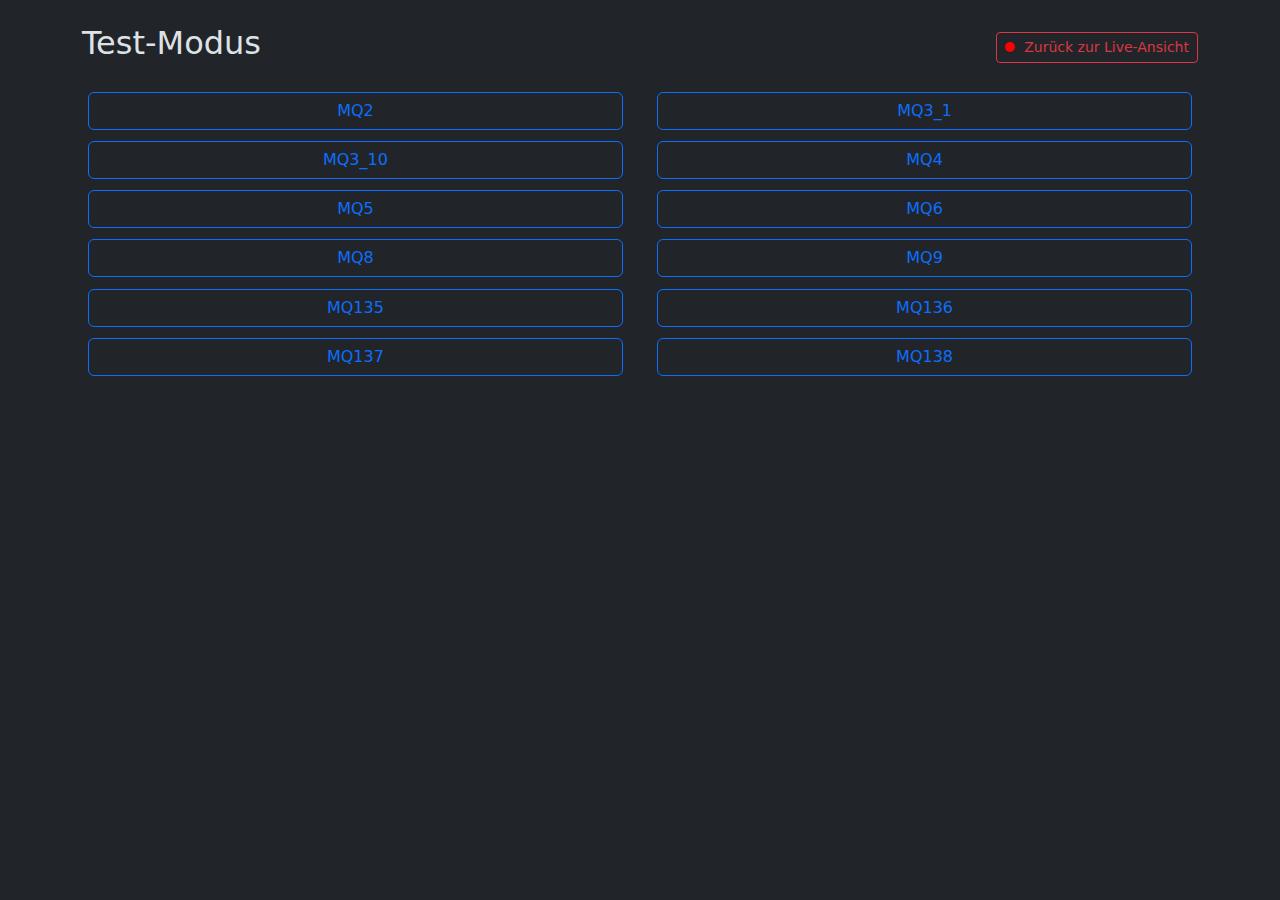
<file: templates/test.html>
<!DOCTYPE html>
<html lang="de" data-bs-theme="dark">
<head>
  <meta charset="UTF-8">
  <title>Test-Modus Sensoren</title>
  <link href="https://cdn.jsdelivr.net/npm/bootstrap@5.3.0/dist/css/bootstrap.min.css" rel="stylesheet">
  <script src="https://cdn.plot.ly/plotly-latest.min.js"></script>
  <style>
    .sensor-button {
      width: 48%;
      margin: 0.5%;
    }
    .chart-container {
      width: 100%;
      height: 400px;
    }
    .dot {
      height: 10px;
      width: 10px;
      background-color: red;
      border-radius: 50%;
      display: inline-block;
      margin-right: 5px;
    }
  </style>
</head>
<body>
  <div class="container py-4">
    <div class="d-flex justify-content-between align-items-center mb-3">
      <h2>Test-Modus</h2>
      <a href="/live" class="btn btn-sm btn-outline-danger">
        <span class="dot"></span> Zurück zur Live-Ansicht
      </a>
    </div>

    <div class="mb-4">
      <div class="d-flex flex-wrap justify-content-between">
        <button class="btn btn-outline-primary sensor-button" data-sensor-id="MQ2">MQ2</button>
        <button class="btn btn-outline-primary sensor-button" data-sensor-id="MQ3_1">MQ3_1</button>
        <button class="btn btn-outline-primary sensor-button" data-sensor-id="MQ3_10">MQ3_10</button>
        <button class="btn btn-outline-primary sensor-button" data-sensor-id="MQ4">MQ4</button>
        <button class="btn btn-outline-primary sensor-button" data-sensor-id="MQ5">MQ5</button>
        <button class="btn btn-outline-primary sensor-button" data-sensor-id="MQ6">MQ6</button>
        <button class="btn btn-outline-primary sensor-button" data-sensor-id="MQ8">MQ8</button>
        <button class="btn btn-outline-primary sensor-button" data-sensor-id="MQ9">MQ9</button>
        <button class="btn btn-outline-primary sensor-button" data-sensor-id="MQ135">MQ135</button>
        <button class="btn btn-outline-primary sensor-button" data-sensor-id="MQ136">MQ136</button>
        <button class="btn btn-outline-primary sensor-button" data-sensor-id="MQ137">MQ137</button>
        <button class="btn btn-outline-primary sensor-button" data-sensor-id="MQ138">MQ138</button>
      </div>
    </div>

    <div id="plot" class="chart-container"></div>
  </div>

  <script>
    const sensorColors = {
      MQ2: "red", MQ3_1: "orange", MQ3_10: "gold",
      MQ4: "green", MQ5: "blue", MQ6: "purple",
      MQ8: "teal", MQ9: "pink", MQ135: "brown",
      MQ136: "cyan", MQ137: "gray", MQ138: "magenta"
    };

    function redrawPlotLive(sensorId, data, color) {
      const plotDiv = document.getElementById('plot');
      const timeArray = data.time;
      const valueArray = data.values;

      let index = 0;
      const trace = {
        x: [],
        y: [],
        type: 'scatter',
        mode: 'lines+markers',
        marker: { color: color },
        name: sensorId
      };

      Plotly.newPlot(plotDiv, [trace], {
        title: "Live Sensorverlauf",
        xaxis: { title: 'Zeit' },
        yaxis: { title: 'Sensorwert (Ohm)' },
        margin: { t: 40 }
      });

      function step() {
        if (index >= timeArray.length) {
          index = 0;
          trace.x = [];
          trace.y = [];
          Plotly.newPlot(plotDiv, [trace]);
          setTimeout(step, 500);
          return;
        }
        trace.x.push(timeArray[index]);
        trace.y.push(valueArray[index]);
        Plotly.extendTraces(plotDiv, { x: [[timeArray[index]]], y: [[valueArray[index]]] }, [0]);
        index++;
        setTimeout(step, 500);
      }
      step();
    }

    document.addEventListener("DOMContentLoaded", () => {
      const buttons = document.querySelectorAll(".sensor-button");
      buttons.forEach(button => {
        button.addEventListener("click", () => {
          const sensorId = button.getAttribute("data-sensor-id");
          fetch(`/api/sensor/${sensorId}`)
            .then(res => res.json())
            .then(data => {
              if (data.error) {
                alert("Fehler: " + data.error);
                return;
              }
              const color = sensorColors[sensorId] || 'black';
              buttons.forEach(b => {
                b.style.backgroundColor = "";
                b.style.color = "";
              });
              button.style.backgroundColor = color;
              button.style.color = 'white';
              redrawPlotLive(sensorId, data, color);
            });
        });
      });
    });
  </script>
</body>
</html>
</file>
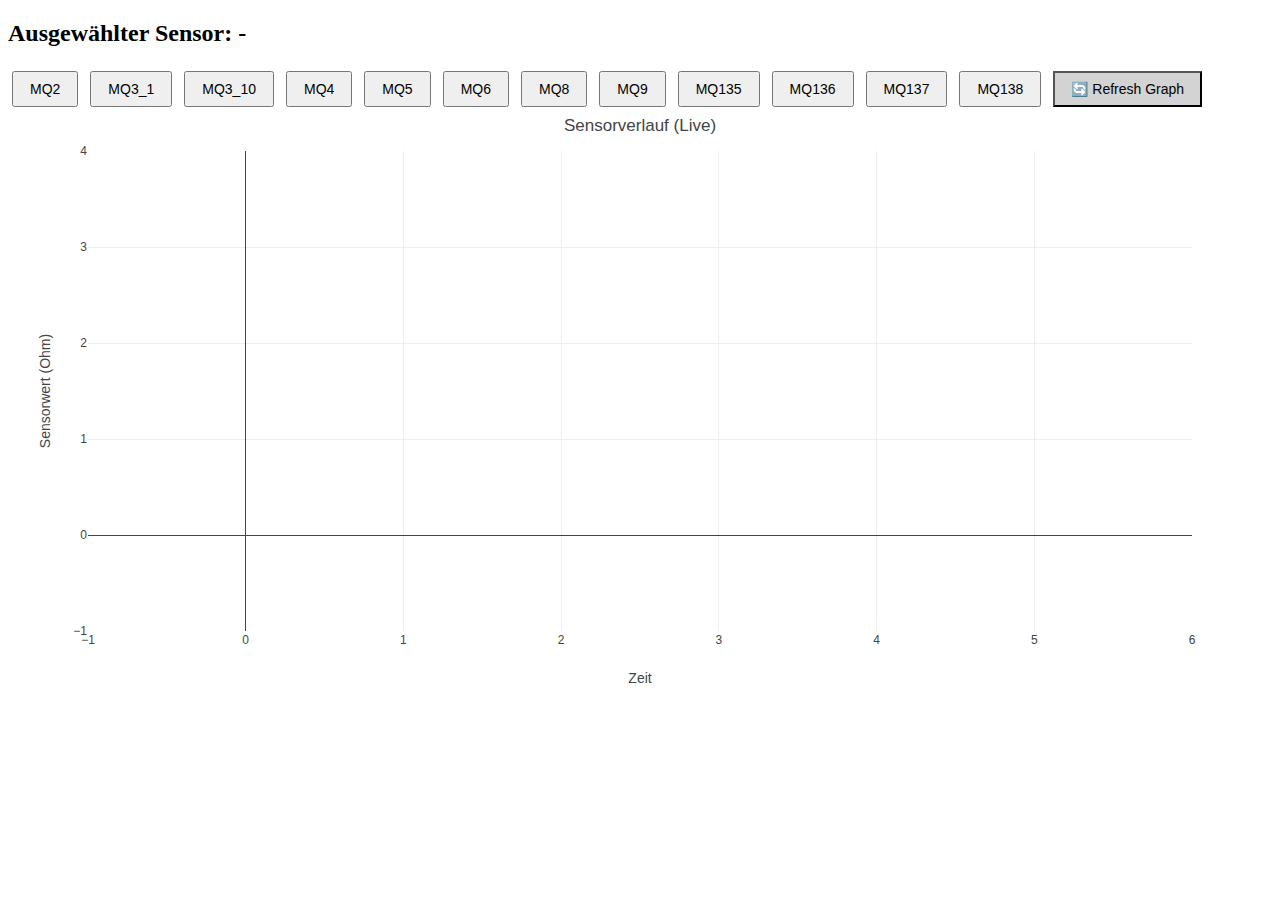
<file: sensor-dashboard-app/templates/test.html>
<!DOCTYPE html>
<html lang="en">
<head>
  <meta charset="UTF-8">
  <meta name="viewport" content="width=device-width, initial-scale=1.0">
  <title>Live Sensor Plot</title>
  <script src="https://cdn.plot.ly/plotly-latest.min.js"></script>
  <style>
    .sensor-button {
      margin: 4px;
      padding: 8px 16px;
      font-size: 14px;
      cursor: pointer;
    }
  </style>
</head>
<body>
  <h2 id="visualization-title">Ausgewählter Sensor: -</h2>
  <div id="active-sensor-badge"></div>
  <div>
    <button class="sensor-button" data-sensor-id="MQ2">MQ2</button>
    <button class="sensor-button" data-sensor-id="MQ3_1">MQ3_1</button>
    <button class="sensor-button" data-sensor-id="MQ3_10">MQ3_10</button>
    <button class="sensor-button" data-sensor-id="MQ4">MQ4</button>
    <button class="sensor-button" data-sensor-id="MQ5">MQ5</button>
    <button class="sensor-button" data-sensor-id="MQ6">MQ6</button>
    <button class="sensor-button" data-sensor-id="MQ8">MQ8</button>
    <button class="sensor-button" data-sensor-id="MQ9">MQ9</button>
    <button class="sensor-button" data-sensor-id="MQ135">MQ135</button>
    <button class="sensor-button" data-sensor-id="MQ136">MQ136</button>
    <button class="sensor-button" data-sensor-id="MQ137">MQ137</button>
    <button class="sensor-button" data-sensor-id="MQ138">MQ138</button>
    <button id="refresh-button" class="sensor-button" style="background-color: lightgray;">🔄 Refresh Graph</button>
  </div>
  <div id="plot" style="width:100%;height:600px;"></div>

  <script>
    const sensorColors = {
      MQ2: "red", MQ3_1: "orange", MQ3_10: "gold",
      MQ4: "green", MQ5: "blue", MQ6: "purple",
      MQ8: "teal", MQ9: "pink", MQ135: "brown",
      MQ136: "cyan", MQ137: "gray", MQ138: "magenta"
    };

    const liveSimulations = new Map();

    function simulateLivePlot(sensorId, timeArray, valueArray) {
      const existingTraceIndex = getTraceIndex(sensorId);
      let i = 0;

      if (existingTraceIndex === -1) {
        const newTrace = {
          x: [],
          y: [],
          type: 'scatter',
          mode: 'lines+markers',
          marker: { color: sensorColors[sensorId] || 'black' },
          name: sensorId
        };
        Plotly.addTraces('plot', newTrace);
      }

      const intervalId = setInterval(() => {
        if (i >= timeArray.length) {
          clearInterval(intervalId);
          liveSimulations.delete(sensorId);
          return;
        }

        const traceIndex = getTraceIndex(sensorId);
        if (traceIndex !== -1) {
          Plotly.extendTraces('plot', {
            x: [[timeArray[i]]],
            y: [[valueArray[i]]]
          }, [traceIndex]);
        }

        i++;
      }, 1000);

      liveSimulations.set(sensorId, intervalId);
    }

    function getTraceIndex(sensorId) {
      const plotDiv = document.getElementById('plot');
      if (!plotDiv.data) return -1;
      return plotDiv.data.findIndex(trace => trace.name === sensorId);
    }

    function startSensorLive(sensorId) {
      // prevent duplicate intervals
      if (liveSimulations.has(sensorId)) return;

      fetch(`/api/sensor/${sensorId}`)
        .then(res => res.json())
        .then(data => {
          if (data.error) {
            alert("Fehler: " + data.error);
            return;
          }

          simulateLivePlot(sensorId, data.time, data.values);
          updateSensorTitle(sensorId);
        });
    }

    function updateSensorTitle(sensorId) {
      const badge = document.getElementById("active-sensor-badge");
      const title = document.getElementById("visualization-title");

      if (badge && title) {
        badge.classList.remove("d-none");
        badge.textContent = sensorId;
        title.textContent = `Aktive Sensoren: ${Array.from(liveSimulations.keys()).join(", ")}`;
      }
    }

    function resetGraph() {
      liveSimulations.forEach(intervalId => clearInterval(intervalId));
      liveSimulations.clear();
      Plotly.newPlot('plot', [], {
        title: 'Sensorverlauf (Live)',
        xaxis: { title: 'Zeit' },
        yaxis: { title: 'Sensorwert (Ohm)' },
        margin: { t: 40 }
      });
      document.getElementById("visualization-title").textContent = "Ausgewählter Sensor: -";
      document.getElementById("active-sensor-badge").textContent = "";
    }

    document.addEventListener("DOMContentLoaded", () => {
      Plotly.newPlot('plot', [], {
        title: 'Sensorverlauf (Live)',
        xaxis: { title: 'Zeit' },
        yaxis: { title: 'Sensorwert (Ohm)' },
        margin: { t: 40 }
      });

      const buttons = document.querySelectorAll(".sensor-button");
      buttons.forEach(button => {
        button.addEventListener("click", () => {
          const sensorId = button.getAttribute("data-sensor-id");
          if (sensorId) startSensorLive(sensorId);
        });
      });

      const refreshBtn = document.getElementById("refresh-button");
      refreshBtn.addEventListener("click", resetGraph);
    });
  </script>
</body>
</html>
</file>
